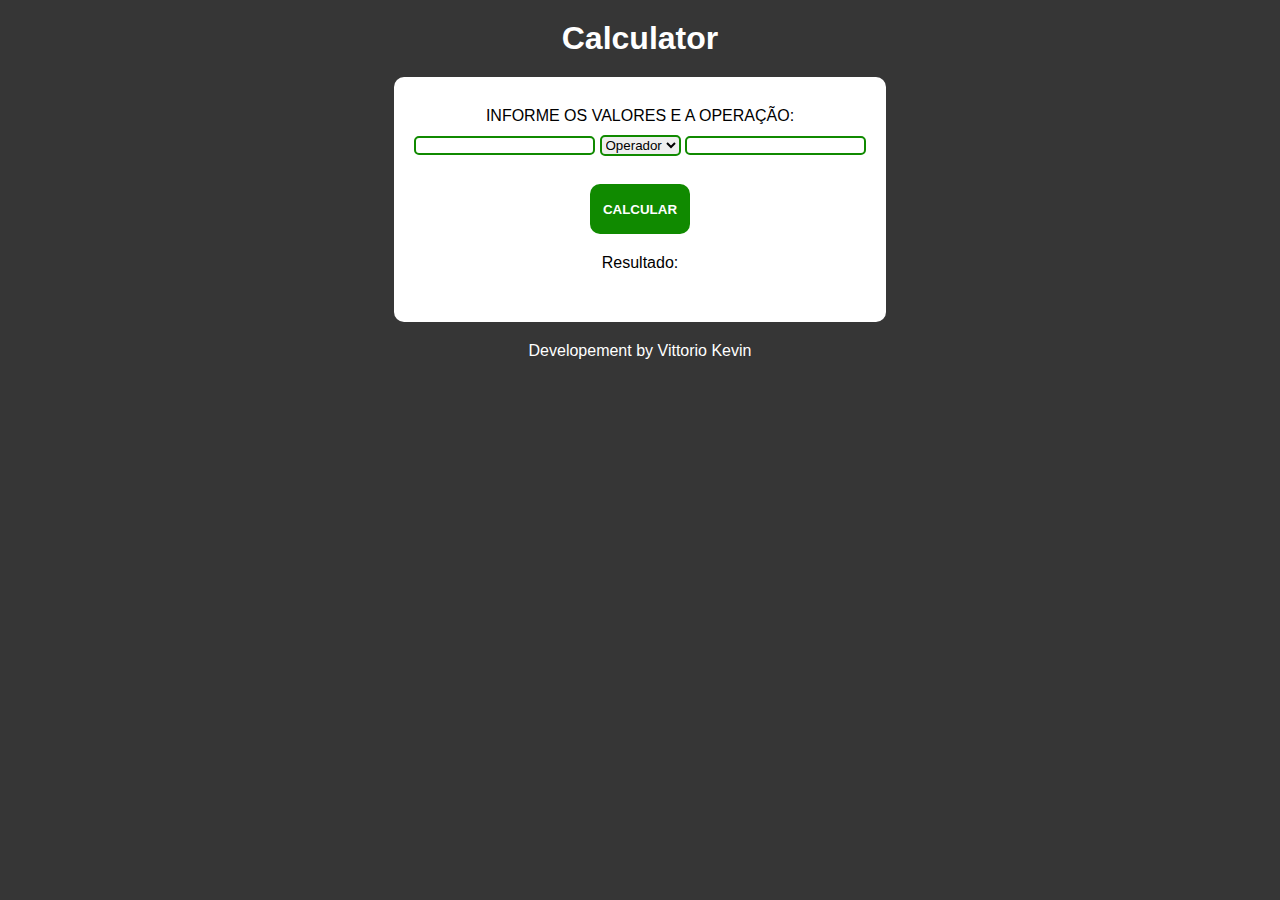
<file: calculadora/index.html>
<!DOCTYPE html>
<html lang="pr-br">
<head>
    <meta charset="UTF-8">
    <meta http-equiv="X-UA-Compatible" content="IE=edge">
    <meta name="viewport" content="width=device-width, initial-scale=1.0">
    <link rel="stylesheet" href="style.css">
    <title>Calculator</title>
</head>
<body>
    <main>
        <header>
            <h1>Calculator</h1>
        </header>

        <form action="">
            <p>INFORME OS VALORES E A OPERAÇÃO:</p>
            <input id="numero1" type="number">         <!-- Entrada do número 1 -->
            <select name="operadores" id="operadores">
                <option selected value="operador">Operador</option>
                <option value="soma">+</option>
                <option value="subtracao">-</option>
                <option value="multiplicacao">*</option>        <!-- Seleçao do operador usando combobo/select em HTML -->
                <option value="divisao">/</option>
                <option value="potenciacao">^</option>
            </select>
            <input id="numero2" type="number">      <!-- Entrada do número 2 -->
            <p id="button">
                <br>
                <input type="button" value="CALCULAR" onclick="main()">     <!-- Chamada da função -->
            </p>        
            <p>Resultado:</p>
            <p id="resultado"></p>           <!-- Saída do resultado da operação -->
        </form>

        <footer>
            <p>Developement by Vittorio Kevin</p>
        </footer>
    </main>
    <script src="main.js"></script>
</body>
</html>
</file>
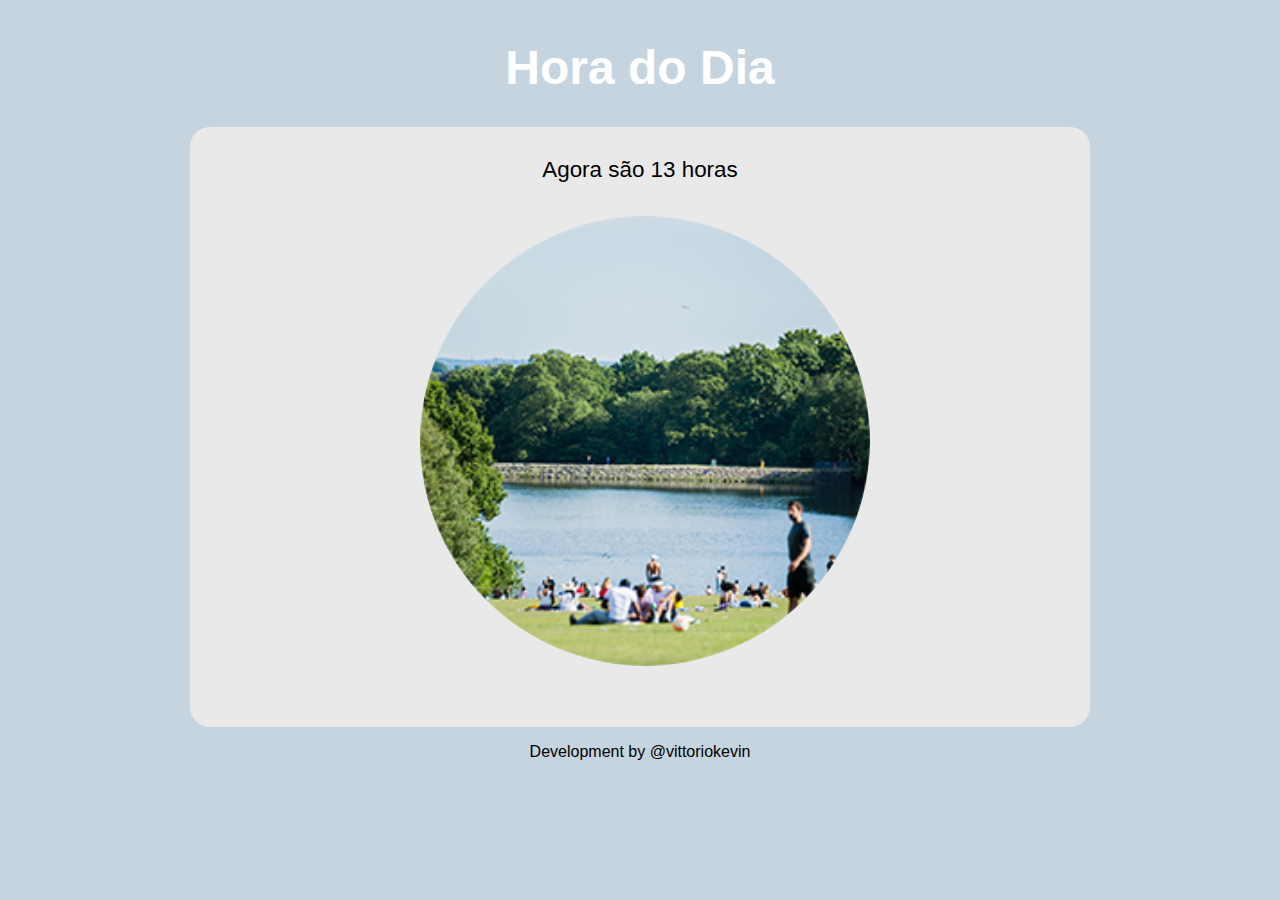
<file: de001/index.html>
<!DOCTYPE html>
<html lang="pr-br">
<head>
    <meta charset="UTF-8">
    <meta http-equiv="X-UA-Compatible" content="IE=edge">
    <meta name="viewport" content="width=device-width, initial-scale=1.0">
    <link rel="stylesheet" href="style.css">
    <title>Hora Certa</title>
</head>
<body>
    <main>
        <header>
            <h1>Hora do Dia</h1>
        </header>
        <section id="pai">
            <p id="horas">Agora são x horas</p>
            <img src="img/manha.png" alt="">
        </section>
        <footer>
            <p>Development by @vittoriokevin</p>
        </footer>
    </main>
    <script src="script.js"></script>
</body>
</html>
</file>
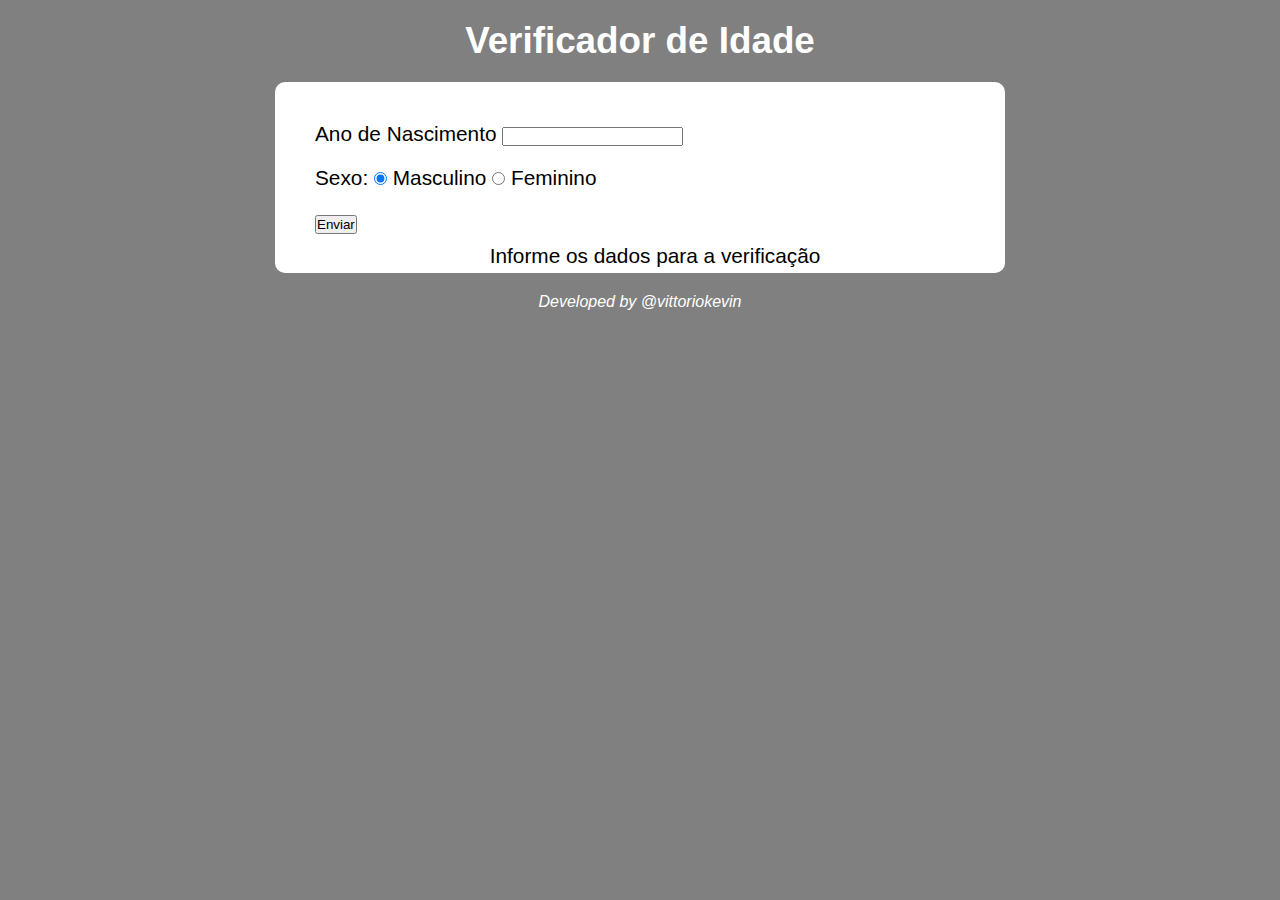
<file: de002/index.html>
<!DOCTYPE html>
<html lang="pr-br">
<head>
    <meta charset="UTF-8">
    <meta http-equiv="X-UA-Compatible" content="IE=edge">
    <meta name="viewport" content="width=device-width, initial-scale=1.0">
    <link rel="stylesheet" href="style.css">
    <title>Verificador de Idade</title>
</head>
<body>
    <main>
        <header>
            <h1>Verificador de Idade</h1>
        </header>
        <section>
            <form action="verificador()">
                <p>
                    <label for="ano_nascimento">Ano de Nascimento</label>
                    <input type="number" id="ano_nascimento">
                </p>  
                <p>
                    Sexo:
                    <input type="radio" name="radio_sex" id="masculino_radio" checked>
                    <label for="masculino_radio">Masculino</label>
                    <input type="radio" name="radio_sex" id="feminino_radio">
                    <label for="feminino_radio">Feminino</label>
                </p>
                <p>
                    <input type="button" value="Enviar" onclick="verificador()">
                </p>
            </form>
            <div id="resultado_area">
                <p id="txt_edit">Informe os dados para a verificação</p>
            </div>
        </section>
        <footer>
            <p>Developed by @vittoriokevin</p>
        </footer>
    </main>
    <script src="script.js"></script>
</body>
</html>
</file>
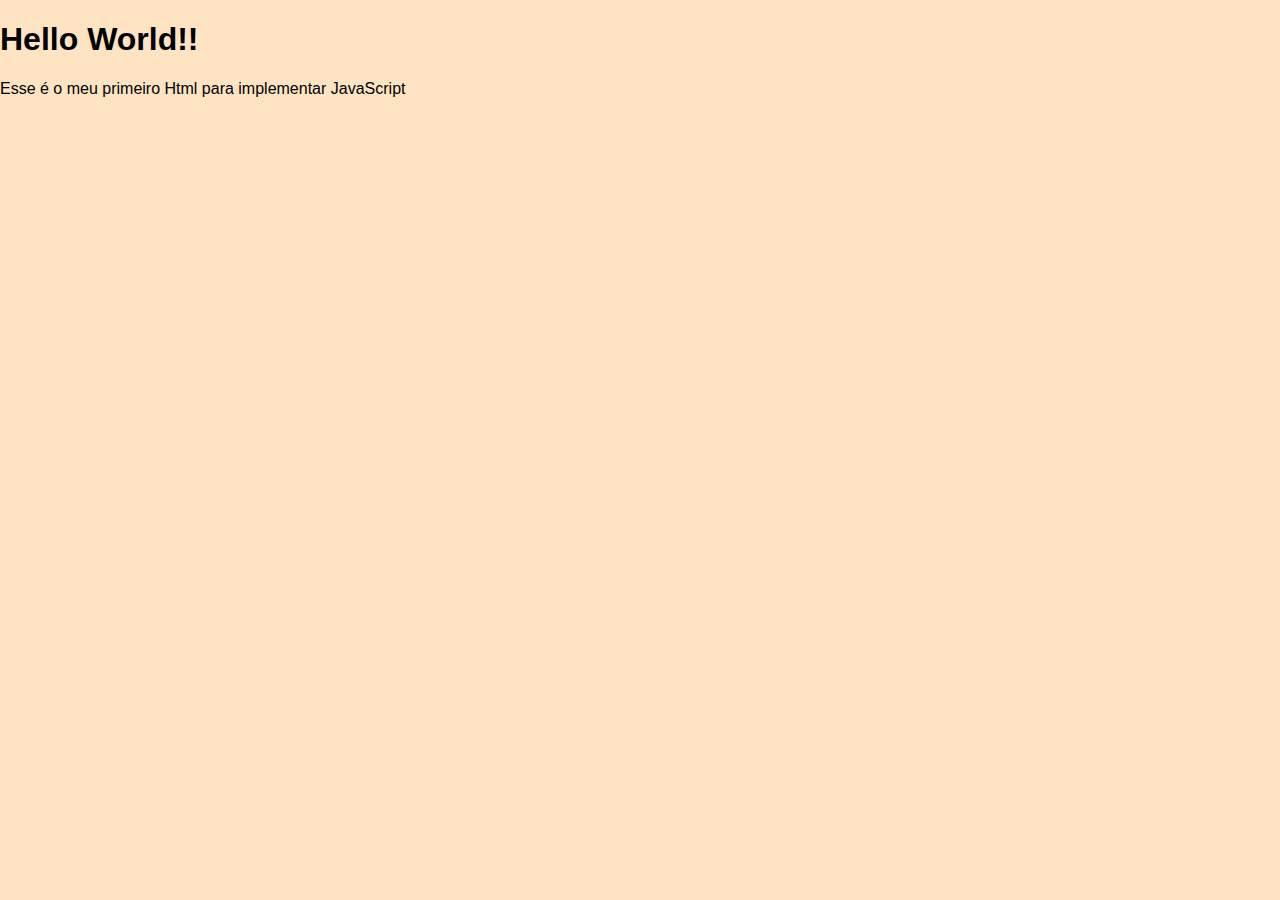
<file: aula001/ex001.html>
<!DOCTYPE html>
<html lang="pt-br">
<head>
    <meta charset="UTF-8">
    <meta http-equiv="X-UA-Compatible" content="IE=edge">
    <meta name="viewport" content="width=device-width, initial-scale=1.0">
    <title>Firts script in JS</title>
    <style>
        body {
            margin: 0;
            padding: 0;
            font-family: sans-serif;
            background-color: bisque;
        }
    </style>
</head>
<body>
    <h1>Hello World!!</h1>
    <p>Esse é o meu primeiro Html para implementar JavaScript</p>
    <script>
        window.alert('Minha primeira mensagem!');
        window.confirm('Está gostando de JavaScript?');
        window.prompt('Qual o seu nome?');
    </script>
</body>
</html>
</file>
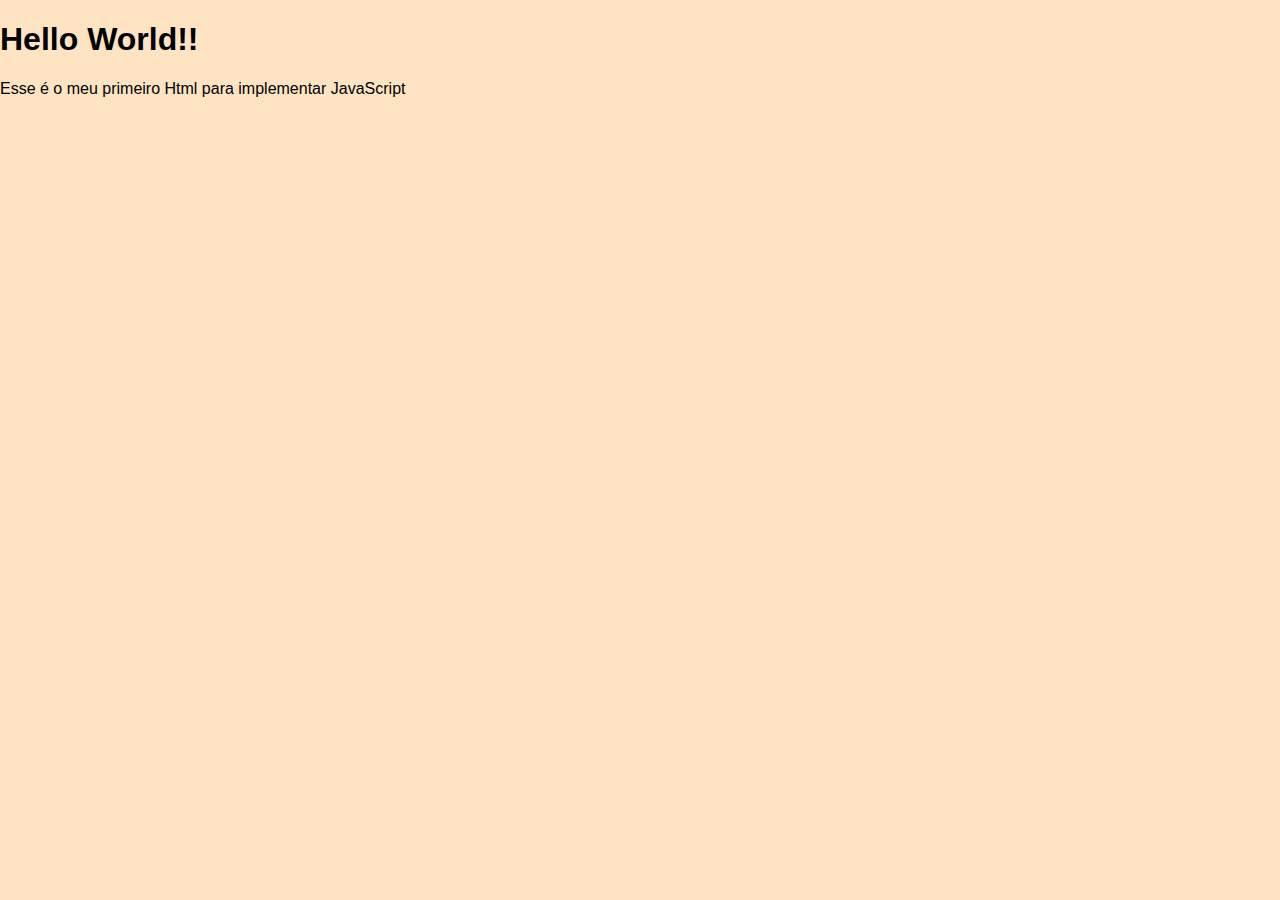
<file: aula002/ex002.html>
<!DOCTYPE html>
<html lang="pt-br">
<head>
    <meta charset="UTF-8">
    <meta http-equiv="X-UA-Compatible" content="IE=edge">
    <meta name="viewport" content="width=device-width, initial-scale=1.0">
    <title>Firts script in JS</title>
    <style>
        body {
            margin: 0;
            padding: 0;
            font-family: sans-serif;
            background-color: bisque;
        }
    </style>
</head>
<body>
    <h1>Hello World!!</h1>
    <p>Esse é o meu primeiro Html para implementar JavaScript</p>
    <script>
        var nome = window.prompt('Qual o seu nome?');
        window.alert("É um grande prazer em te conhecer " + nome + "!!");
    </script>
</body>
</html>
</file>
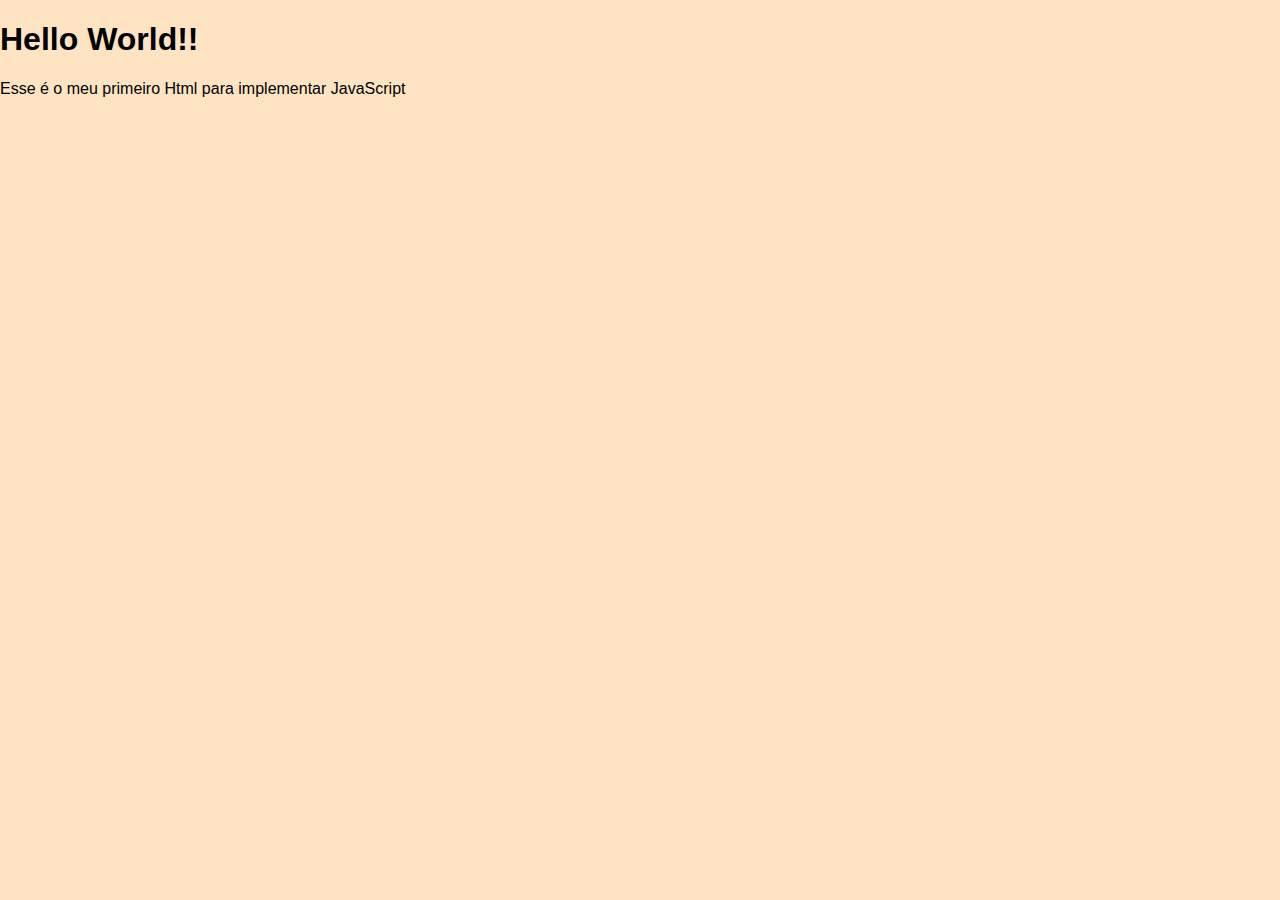
<file: aula002/ex003.html>
<!DOCTYPE html>
<html lang="pt-br">
<head>
    <meta charset="UTF-8">
    <meta http-equiv="X-UA-Compatible" content="IE=edge">
    <meta name="viewport" content="width=device-width, initial-scale=1.0">
    <title>Firts script in JS</title>
    <style>
        body {
            margin: 0;
            padding: 0;
            font-family: sans-serif;
            background-color: bisque;
        }
    </style>
</head>
<body>
    <h1>Hello World!!</h1>
    <p>Esse é o meu primeiro Html para implementar JavaScript</p>
    <script>
        var n1 = Number.parseInt(prompt('Digite um numero')); // Number.parseInt serve para converter str em int
        var n2 = Number(prompt('Digite outro numero'));       // Number(number) serve para converter str também
        var soma = (n1+n2);                                   // string(n) serve para converter number em
        window.alert(`A soma é = ${soma}`);                   // tamplate string utilizando crase `${variable}`
        // number + numer = adição
        // string + string = concatenação
    </script>
</body>
</html>
</file>
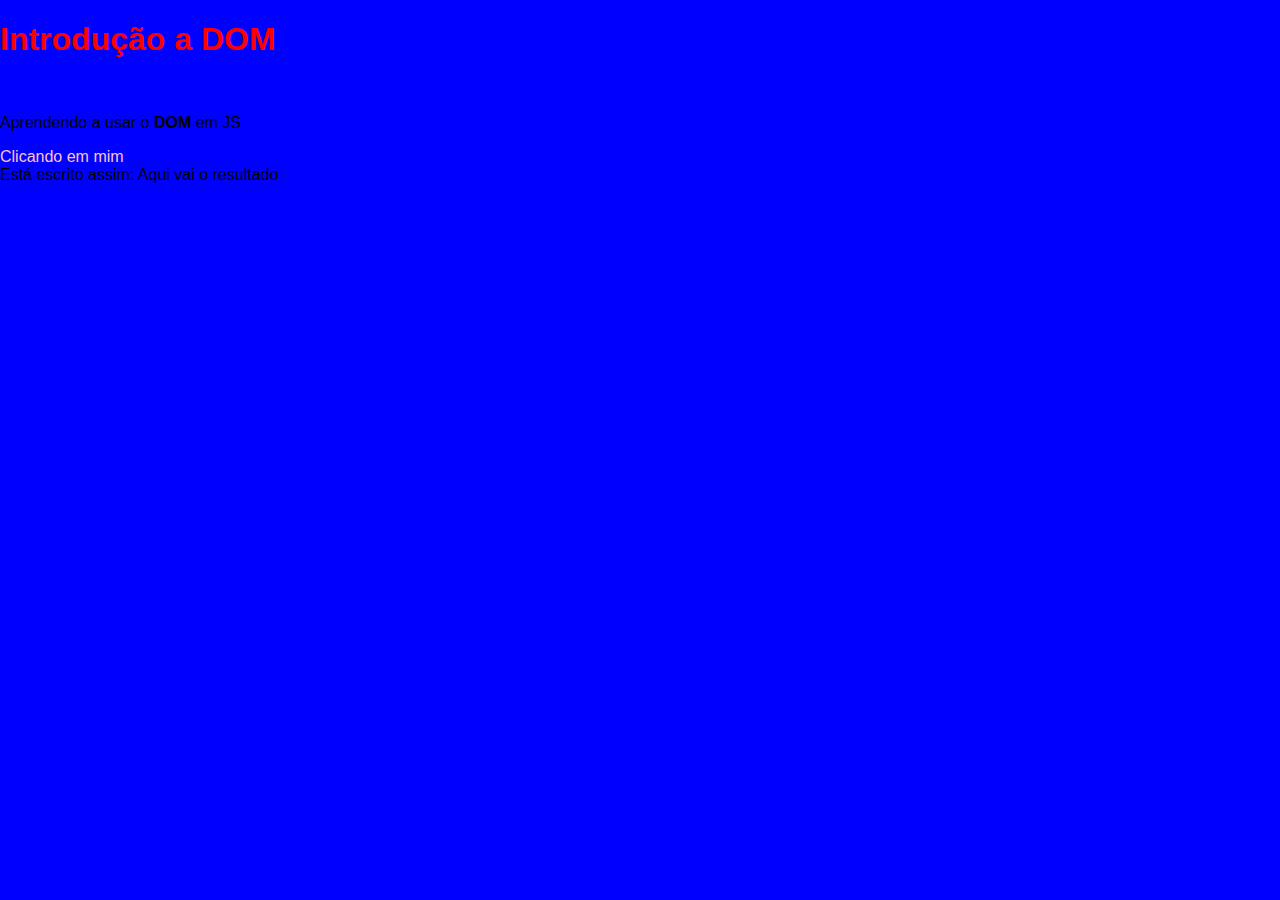
<file: aula002/ex005.html>
<!DOCTYPE html>
<html lang="pr-br">
<head>
    <meta charset="UTF-8">
    <meta http-equiv="X-UA-Compatible" content="IE=edge">
    <meta name="viewport" content="width=device-width, initial-scale=1.0">
    <title>Introdução a DOM</title>

    <style>
        body{
            margin: 0;
            padding: 0;
            background-color: cadetblue;
            font-family:sans-serif;
        }
        h1{
            color:  white;
        }
    </style>
</head>
<body>
    <h1 id="id">Introdução a DOM</h1>
    <p>Aqui vai o resultado</p>
    <p>Aprendendo a usar o <strong>DOM</strong> em JS</p>

    <div id="div">Clicando em mim</div>
    <script>
        var corpo = window.document.body;
        var p1 = window.document.getElementsByTagName("p")[0];
        var a = window.document.getElementById("id");
        window.document.write("Está escrito assim: " + p1.innerHTML);
        corpo.style.backgroundColor = "blue";
        a.style.color = "red";
        p1.style.color = "blue";
        div = window.document.body.querySelector("div#div");
        div.style.color = "pink";
    </script>
</body>
</html>
</file>
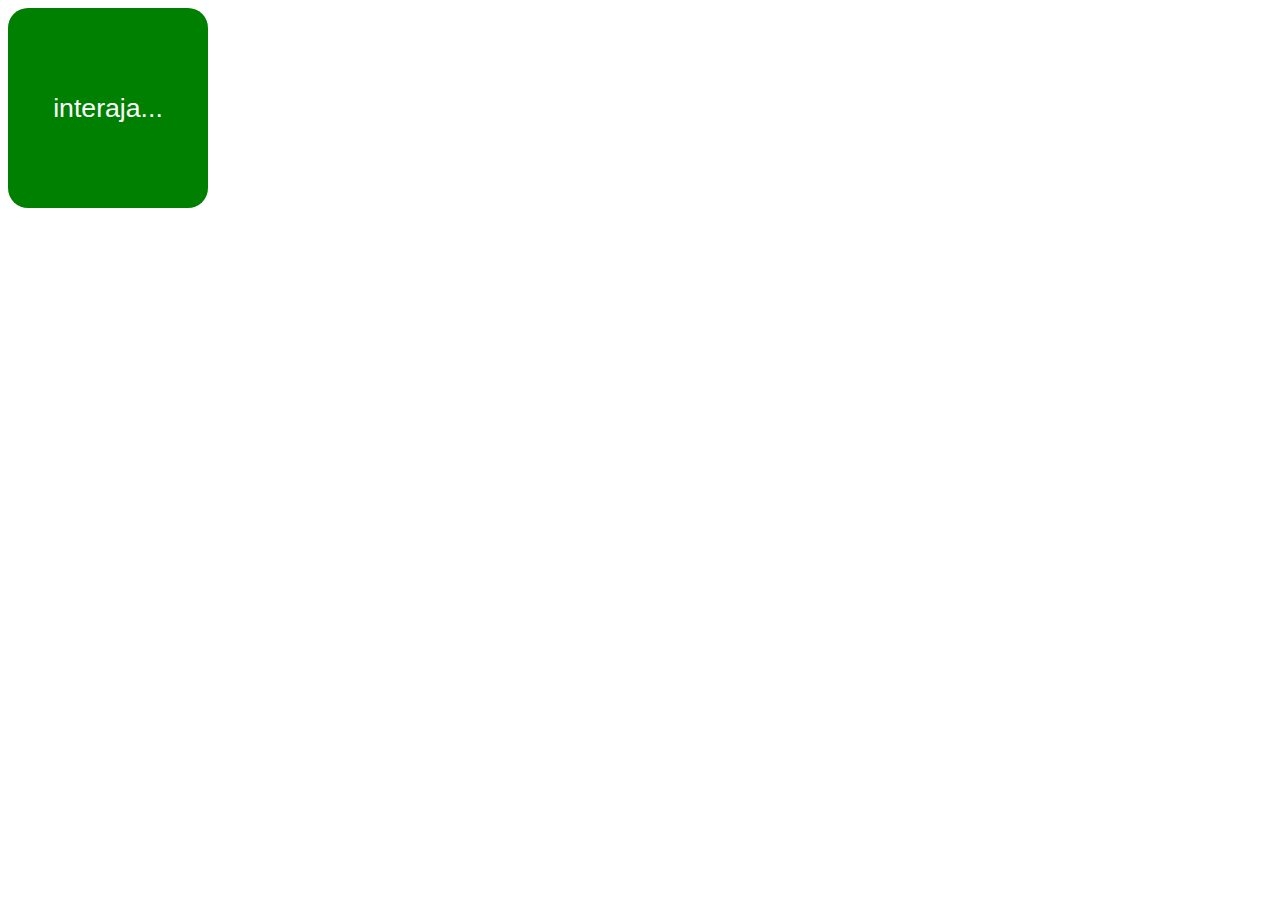
<file: aula003/ex006.html>
<!DOCTYPE html>
<html lang="pr-br">
<head>
    <meta charset="UTF-8">
    <meta http-equiv="X-UA-Compatible" content="IE=edge">
    <meta name="viewport" content="width=device-width, initial-scale=1.0">
    <title>eventos DOM</title>
    <style>
        div#area{
            font:normal 20pt arial;
            background-color: green;
            color: white;
            width: 200px;
            height: 200px;
            line-height: 200px;
            text-align: center;
            border-radius: 20px;
        }
    </style>
</head>
<body>
    <div id="area">
        interaja...
    </div>
    <script>
        var area = document.getElementById("area");
        area.addEventListener('click', clicar);
        area.addEventListener('mouseenter', entrar);
        area.addEventListener('mouseout', sair);
        function clicar(){
            area.innerText = 'Clicou!';
            area.style.backgroundColor = "red";
        }
        function entrar(){
            area.innerText = 'Entrou!';
            area.style.backgroundColor = "yellow";
            area.style.color = "black";
        }
        function sair(){
            area.innerText = "Saiu!";
        }
    </script>
</body>
</html>
</file>
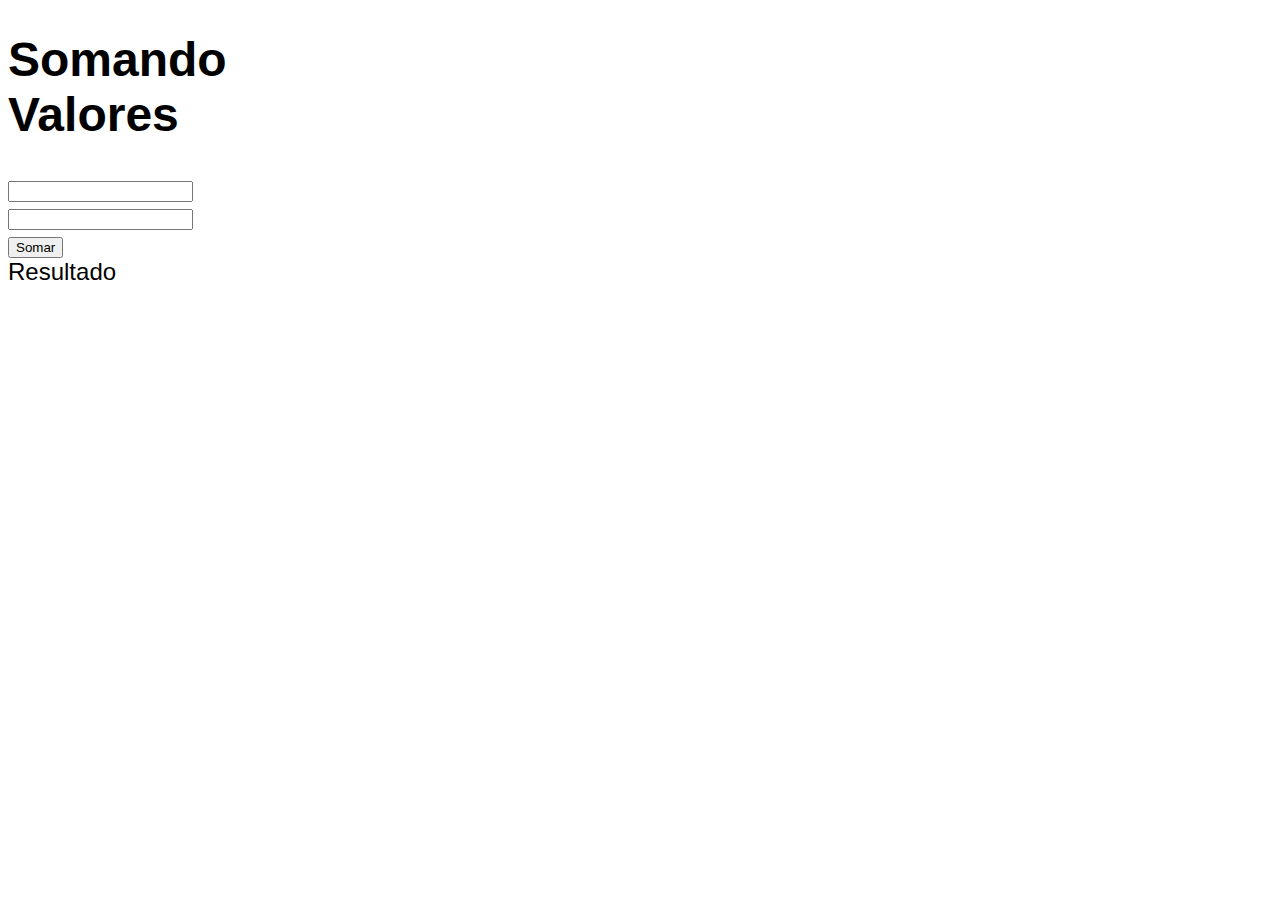
<file: aula003/ex007.html>
<!DOCTYPE html>
<html lang="pt-br">
<head>
    <meta charset="UTF-8">
    <meta http-equiv="X-UA-Compatible" content="IE=edge">
    <meta name="viewport" content="width=device-width, initial-scale=1.0">
    <title>Somando Numeros</title>
    <style>
        body{
            font-family: Arial, Helvetica, sans-serif;
            font-size: 18pt;
            width: 100px;
        }
    </style>
</head>
<body>
    <h1>Somando Valores</h1>
    <input type="number" name="txtn1" id="txtn1">
    <input type="number" name="txtn2" id="txtn2">
    <input id="botao"type="button" value="Somar" onclick="somar()">
    <div id="resultado">Resultado</div>
    <script>
        function somar(){
            var tn1 = window.document.getElementById('txtn1');
            var tn2 = window.document.querySelector('input#txtn2');
            var res = window.document.getElementById('resultado');
            var n1 = Number(tn1.value);
            var n2 = Number(tn2.value);
            var s = n1 + n2;
            res.innerText = `A soma entre ${n1} e ${n2} é = ${s}`;
        }
    </script>
</body>
</html>
</file>
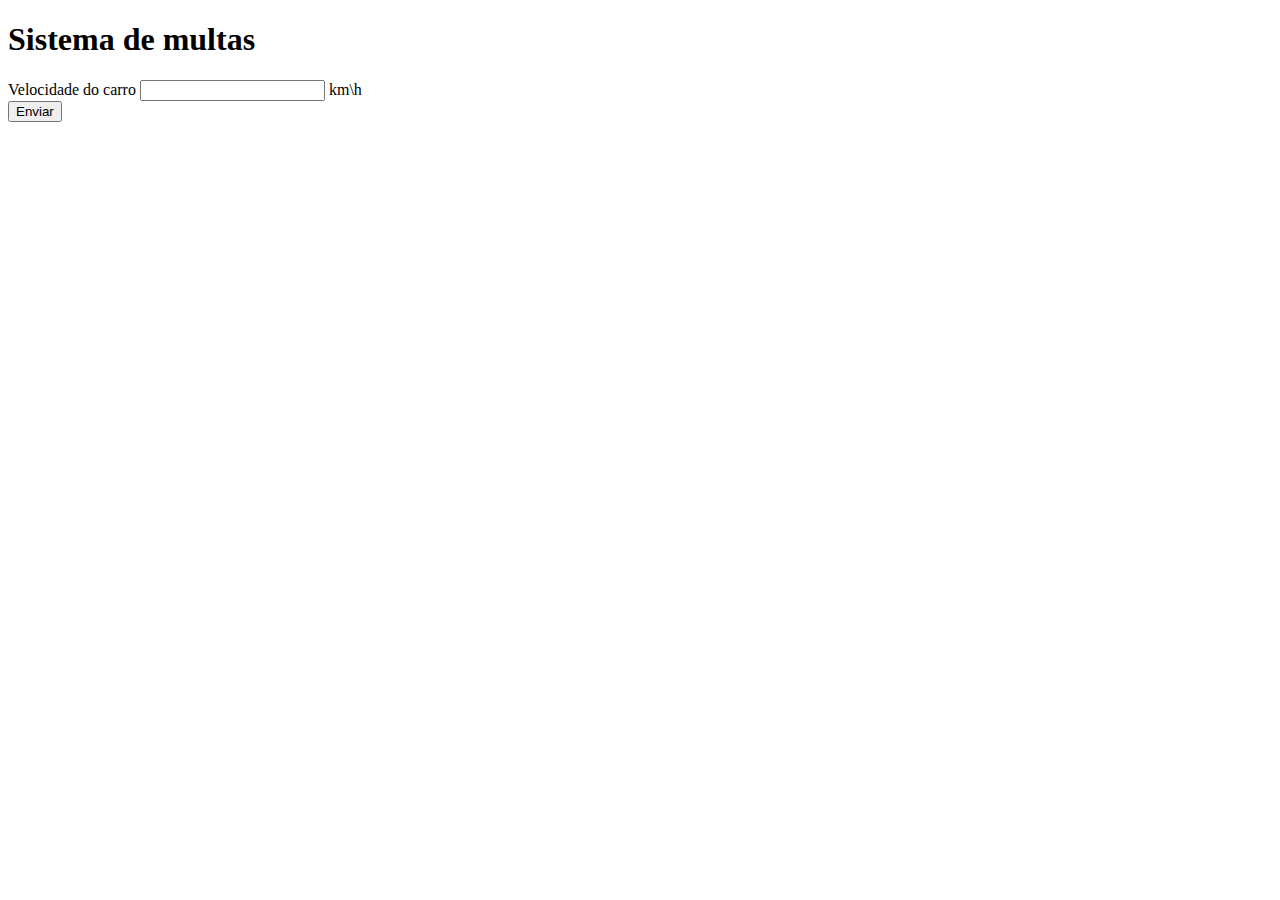
<file: aula004/ex010.html>
<!DOCTYPE html>
<html lang="pr_br">
<head>
    <meta charset="UTF-8">
    <meta http-equiv="X-UA-Compatible" content="IE=edge">
    <meta name="viewport" content="width=device-width, initial-scale=1.0">
    <title>DETRAN</title>
</head>
<body>
    <h1>Sistema de multas</h1>
    Velocidade do carro <input type="number" name="txtvel" id="txtvel"> km\h <br>
    <input type="button" value="Enviar" onclick="calcular()">
    <div id="res">

    </div>
    <script>
        function calcular(){
            var txtv = window.document.querySelector("input#txtvel")
            var res = window.document.querySelector("div#res")
            var vel = Number(txtv.value)                                         // Aquiu vel recebe o resultado numerico da variavel txtv
            res.innerHTML = `<p>A velocidade é de <strong>${vel} Km/h<strong></p>`
                if(vel > 60){
                    res.innerHTML = `<p>Velocidade acima de 60 Km/h</p>`
                    res.innerHTML += `<p>Você foi <strong>MULTADO</strong></p>`, res.style.color = "red"
                }
                else{
                    res.style.color = "green"
                }
            res.innerHTML += `<p>Dirija sempre com cinto de segurança</p>`       // Res recebe res mais o texto
        }
    </script>

</body>
</html>
</file>
<file: calculadora/style.css>
*{
    margin: 0;
    padding: 0;

    font-family: Arial, Helvetica, sans-serif;
}
body{
    display: flex;
    justify-content: center;
    text-align: center;

    color: white;
    background-color: rgb(54, 54, 54);
}
form{
    background-color: white;
    color: black;

    border-radius: 10px;
    padding: 20px;
    text-align: justify;
}
form > p{
    padding: 10px 0px 10px 0px;
    text-align: center;
}
footer > p{
    padding-top: 20px;
}
header > h1{
    padding: 20px;
}
#resultado{
    font-size: 3em;
    text-align: center;
}
#button > input{
    text-align: center;
    width: 100px;
    height: 50px;
    border-radius: 10px;
    border: 0;
    font-weight: bold;

    color: white;
    background-color: rgb(16, 138, 0);
}
input, select{  
    border-radius: 5px;
    border: 2px solid rgb(16, 138, 0);

}
</file>
<file: de001/style.css>
*{
    font-family: Arial, Helvetica, sans-serif;
    border: 0;
    padding: 0;
}
body{
    background-color: gray;
    display: flex;
    justify-content: center;
}
img{
    width: 450px;
    height: 450px;
    border-radius: 100%;
    transform: translate(230px, 40px);
}
section#pai{
    background-color: rgb(233, 233, 233);
    border-radius: 20px;
    width: 900px;
    height: 600px;
    transform:translate(-100px);
}
main{
    width: 700px;
    height: 700px;
    border-radius: 10px;
}

p, h1{
    text-align: center;
}
header > h1{
    color: white;
    font-weight: bold;
    font-size: 3em;
}
p#horas{
    font-size: 1.4em;
    transform: translate(0px, 30px);
}
</file>
<file: de002/style.css>
*{
    padding: 0;
    margin: 0;
    font-family: Arial, Helvetica, sans-serif;
}
body{
    background-color: gray;

    display: flex;
    justify-content: center;
}
section{
    background-color: white;

    padding: 30px 0px 5px 30px;
    width: 700px;
    border-radius: 10px;
}
form > p{
    padding: 10px;
}
#txt_edit{
    text-align: center;
}
p{
    font-size: 1.3em;
}
h1{
    color: white;
    text-align: center;

    font-size: 2.3em;
    margin: 20px 0px 20px 0px;
}
footer > p{
    color: white;

    text-align: center;
    margin-top: 20px;
    font-style: italic;
    font-size: 1em;
}
img{
    transform: translate(210px);
    padding: 20px 0px 20px 0px;
}
</file>
